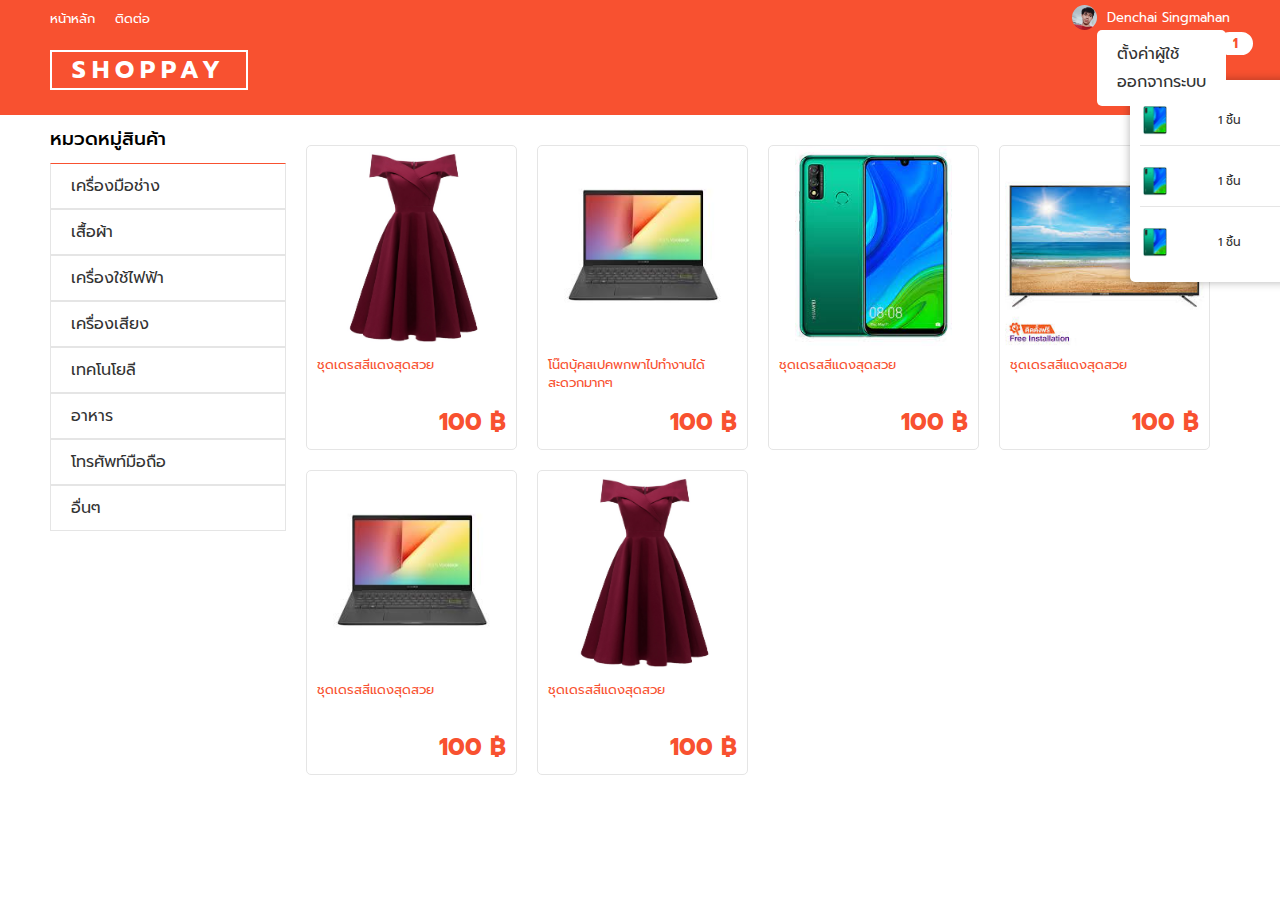
<file: index.html>
<!DOCTYPE html>
<html lang="en">
<head>
    <meta charset="UTF-8">
    <meta http-equiv="X-UA-Compatible" content="IE=edge">
    <meta name="viewport" content="width=device-width, initial-scale=1.0">
    <title>Shopping</title>
    <!-- CSS  -->
    <link rel="stylesheet" href="style.css">

    <!-- font-awesome  -->
    <link rel="stylesheet" href="https://cdnjs.cloudflare.com/ajax/libs/font-awesome/5.15.3/css/all.min.css" integrity="sha512-iBBXm8fW90+nuLcSKlbmrPcLa0OT92xO1BIsZ+ywDWZCvqsWgccV3gFoRBv0z+8dLJgyAHIhR35VZc2oM/gI1w==" crossorigin="anonymous" referrerpolicy="no-referrer" />
</head>
<body>
    <nav>
        <!-- if not login  -->
        <div class="nav-container">
            <!-- <div class="nav-top">

                    <ul class="nav-top-contact">
                        <li><a href="index.html">หน้าหลัก</a></li>
                        <li><a href="#">ติดต่อ</a></li>
                    </ul>

                <div class="nav-top-user">
                    <a href="register.html">สมัครสมาชิก</a>
                    <a href="login.html">เข้าสู่ระบบ</a>
                </div>
            </div> -->

            <div class="nav-top">
                <ul class="nav-top-contact">
                    <li><a href="index.html">หน้าหลัก</a></li>
                    <li><a href="#">ติดต่อ</a></li>
                </ul>
            <div class="nav-top-user">
                <div class="nav-top-user-profile">
                    <img src="img/152733457_234789864958096_8206267305534486971_n.jpg">
                </div>
                <p id="navUserProfile">Denchai Singmahan</p>
                <div id="navUserToggle" class="nav-top-user-toggle">
                    <a href="#">ตั้งค่าผู้ใช้</a>
                    <a href="#">ออกจากระบบ</a>
                </div>
            </div>
        </div>

            <div class="nav-bottom">
                    <a href="index.html">SHOPPAY</a>
                <div class="nav-bottom-cart">           
                    <div id="cartShop" class="cart-shop">
                        <div class="cart-count">1</div>
                        <i class="fas fa-shopping-cart"></i>
                        <div id="cartShopToggle" class="cart-shop-toggle">
                            <div class="cart-shop-toggle-items">
                                <div class="cart-shop-toggle-items-img">
                                    <img src="img/mobile.jpg" >
                                </div>
                                <p>1 ชิ้น</p>
                                <p>฿500</p>
                            </div>
                            <div class="cart-shop-toggle-items">
                                <div class="cart-shop-toggle-items-img">
                                    <img src="img/mobile.jpg" >
                                </div>
                                <p>1 ชิ้น</p>
                                <p>฿500</p>
                            </div>
                            <div class="cart-shop-toggle-items">
                                <div class="cart-shop-toggle-items-img">
                                    <img src="img/mobile.jpg" >
                                </div>
                                <p>1 ชิ้น</p>
                                <p>฿500</p>
                            </div>
                        </div>
                </div>
            </div>
        </div>
    </nav>
    
    <section class="body-container">
        <div class="bc-menu">
            <h3>หมวดหมู่สินค้า</h3>
            <ul>
                <li><a href="#">เครื่องมือช่าง</a></li>
                <li><a href="#">เสื้อผ้า</a></li>
                <li><a href="#">เครื่องใช้ไฟฟ้า</a></li>
                <li><a href="#">เครื่องเสียง</a></li>
                <li><a href="#">เทคโนโยลี</a></li>
                <li><a href="#">อาหาร</a></li>
                <li><a href="#">โทรศัพท์มือถือ</a></li>
                <li><a href="#">อื่นๆ</a></li>
            </ul>
        </div>
        <div class="bc-show">
            <a href="itemsDetail.html" class="bc-show-items">
                <div class="bc-show-items-img">
                    <img src="img/dress2.jpg" >
                </div>
                <p >ชุดเดรสสีแดงสุดสวย</p>
                <h5>100 ฿</h5>
            </a>
            <a href="itemsDetail.html" class="bc-show-items">
                <div class="bc-show-items-img">
                    <img src="img/notebook.jpg">
                </div>
                <p >โน๊ตบุ้คสเปคพกพาไปทำงานได้สะดวกมากๆ</p>
                <h5>100 ฿</h5>
            </a>
            <a href="itemsDetail.html" class="bc-show-items">
                <div class="bc-show-items-img">
                    <img src="img/mobile.jpg" >
                </div>
                <p >ชุดเดรสสีแดงสุดสวย</p>
                <h5>100 ฿</h5>
            </a>
            <a href="itemsDetail.html" class="bc-show-items">
                <div class="bc-show-items-img">
                    <img src="img/television.jpg">
                </div>
                <p >ชุดเดรสสีแดงสุดสวย</p>
                <h5>100 ฿</h5>
            </a>
            <a href="itemsDetail.html" class="bc-show-items">
                <div class="bc-show-items-img">
                    <img src="img/notebook.jpg" >
                </div>
                <p >ชุดเดรสสีแดงสุดสวย</p>
                <h5>100 ฿</h5>
            </a>
            <a href="itemsDetail.html" class="bc-show-items">
                <div class="bc-show-items-img">
                    <img src="img/dress2.jpg" >
                </div>
                <p >ชุดเดรสสีแดงสุดสวย</p>
                <h5>100 ฿</h5>
            </a>

        </div>
    </section>

    <!-- JQuery  -->
    <script src="https://code.jquery.com/jquery-3.6.0.js" integrity="sha256-H+K7U5CnXl1h5ywQfKtSj8PCmoN9aaq30gDh27Xc0jk=" crossorigin="anonymous"></script>

    <!-- Script  -->
    <script src="js/jquery.js"></script>
</body>
</html>
</file>
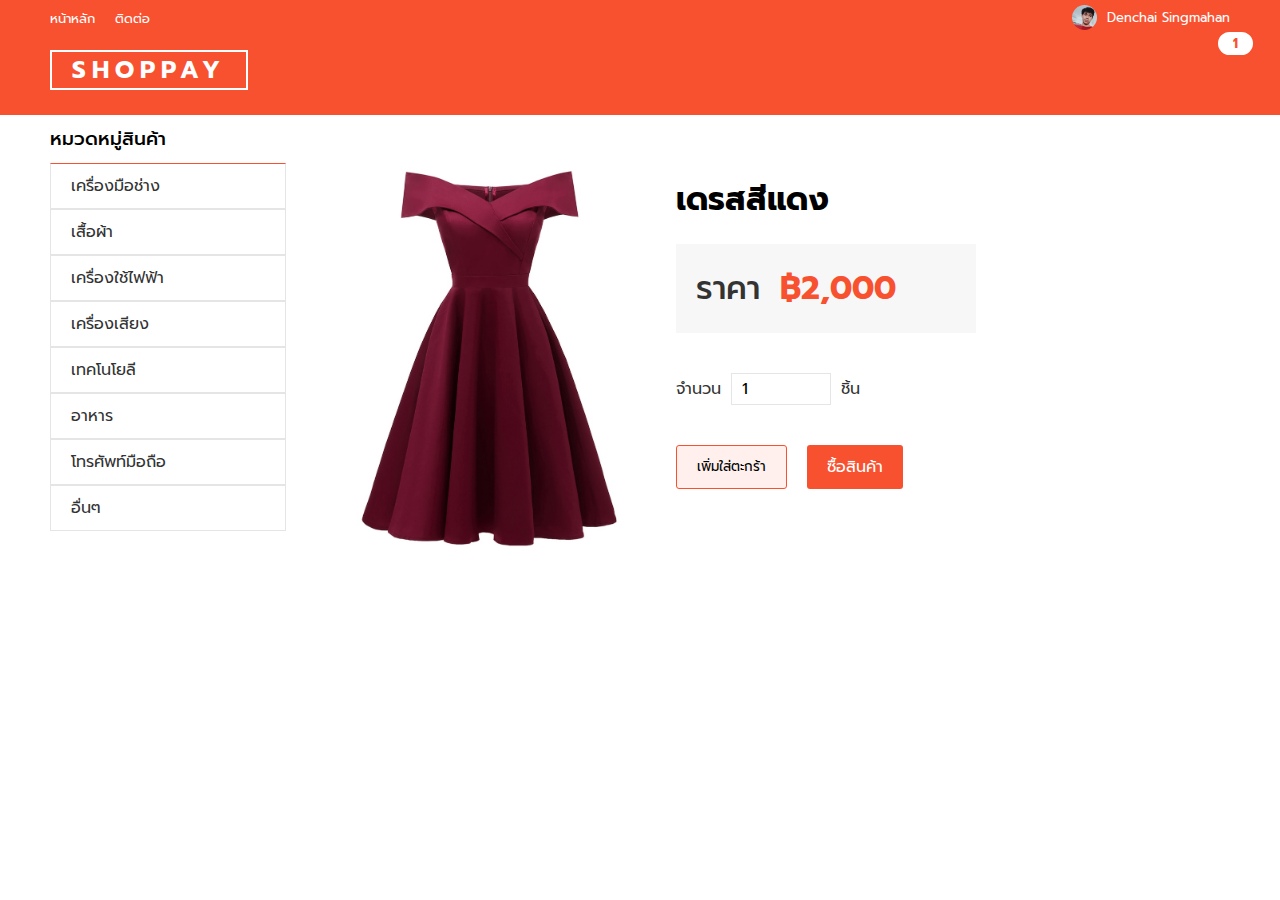
<file: itemsDetail.html>
<!DOCTYPE html>
<html lang="en">
<head>
    <meta charset="UTF-8">
    <meta http-equiv="X-UA-Compatible" content="IE=edge">
    <meta name="viewport" content="width=device-width, initial-scale=1.0">
    <title>Items detail</title>
    <!-- CSS  -->
    <link rel="stylesheet" href="style.css">

    <!-- font-awesome  -->
    <link rel="stylesheet" href="https://cdnjs.cloudflare.com/ajax/libs/font-awesome/5.15.3/css/all.min.css" integrity="sha512-iBBXm8fW90+nuLcSKlbmrPcLa0OT92xO1BIsZ+ywDWZCvqsWgccV3gFoRBv0z+8dLJgyAHIhR35VZc2oM/gI1w==" crossorigin="anonymous" referrerpolicy="no-referrer" />
</head>
<body>
    <!-- navbar  -->
    <nav>
        <div class="nav-container">
            <div class="nav-top">

                    <ul class="nav-top-contact">
                        <li><a href="index.html">หน้าหลัก</a></li>
                        <li><a href="#">ติดต่อ</a></li>
                    </ul>

                <div class="nav-top-user">
                    <div class="nav-top-user-profile">
                        <img src="img/152733457_234789864958096_8206267305534486971_n.jpg">
                    </div>
                    <p>Denchai Singmahan</p>
                </div>
            </div>
            <div class="nav-bottom">
                <a href="index.html">SHOPPAY</a>
                <div class="nav-bottom-cart">
                    
                    <div class="cart-shop">
                        <div class="cart-count">1</div>
                        <i class="fas fa-shopping-cart"></i>
                    </div>
                </div>
            </div>
        </div>
    </nav>
    
    <!-- border container  -->
    <section class="body-container">
        <div class="bc-menu">
            <h3>หมวดหมู่สินค้า</h3>
            <ul>
                <li><a href="#">เครื่องมือช่าง</a></li>
                <li><a href="#">เสื้อผ้า</a></li>
                <li><a href="#">เครื่องใช้ไฟฟ้า</a></li>
                <li><a href="#">เครื่องเสียง</a></li>
                <li><a href="#">เทคโนโยลี</a></li>
                <li><a href="#">อาหาร</a></li>
                <li><a href="#">โทรศัพท์มือถือ</a></li>
                <li><a href="#">อื่นๆ</a></li>
            </ul>
        </div>
        <div class="bc-showDetail">
            <div class="bc-showDetail-left">
                <div class="bc-showDetail-photo">
                    <img src="img/dress2.jpg" >
                </div>
            </div>
            <div class="bc-showDetail-right">
                <h1>เดรสสีแดง</h1>
                <div class="bc-showDetail-price">
                    <h1>ราคา</h1>
                    <h1>฿2,000</h1>
                </div>
                <div class="bc-showDetail-count">
                    <p>จำนวน</p>
                    <input type="number" class="txt txt-count" value="1">
                    <p>ชิ้น</p>
                </div>
                <div class="btn-control-buy">
                    <button class="btn btn-cart">เพิ่มใส่ตะกร้า</button>
                    <button class="btn btn-buy">ซื้อสินค้า</button>
                </div>
            </div>
        </div>
    </section>
</body>
</html>
</file>
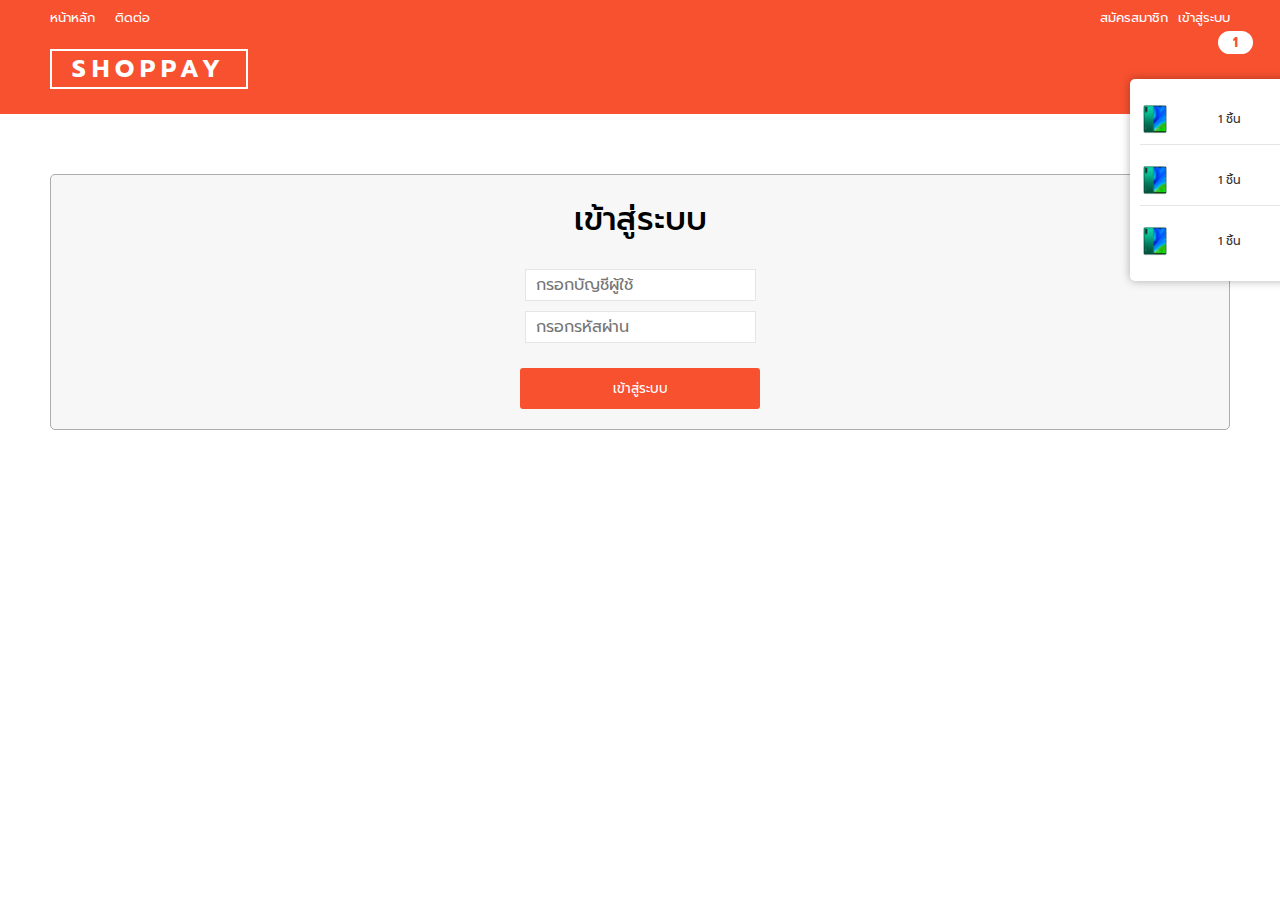
<file: login.html>
<!DOCTYPE html>
<html lang="en">
<head>
    <meta charset="UTF-8">
    <meta http-equiv="X-UA-Compatible" content="IE=edge">
    <meta name="viewport" content="width=device-width, initial-scale=1.0">
    <title>Shopping</title>
    <!-- CSS  -->
    <link rel="stylesheet" href="style.css">

    <!-- font-awesome  -->
    <link rel="stylesheet" href="https://cdnjs.cloudflare.com/ajax/libs/font-awesome/5.15.3/css/all.min.css" integrity="sha512-iBBXm8fW90+nuLcSKlbmrPcLa0OT92xO1BIsZ+ywDWZCvqsWgccV3gFoRBv0z+8dLJgyAHIhR35VZc2oM/gI1w==" crossorigin="anonymous" referrerpolicy="no-referrer" />
</head>
<body>
    <nav>
        <!-- if not login  -->
        <div class="nav-container">
            <div class="nav-top">

                    <ul class="nav-top-contact">
                        <li><a href="index.html">หน้าหลัก</a></li>
                        <li><a href="#">ติดต่อ</a></li>
                    </ul>

                <div class="nav-top-user">
                    <a href="register.html">สมัครสมาชิก</a>
                    <a href="login.html">เข้าสู่ระบบ</a>
                </div>
            </div>

            <!-- <div class="nav-top">
                <ul class="nav-top-contact">
                    <li><a href="index.html">หน้าหลัก</a></li>
                    <li><a href="#">ติดต่อ</a></li>
                </ul>
            <div class="nav-top-user">
                <div class="nav-top-user-profile">
                    <img src="img/152733457_234789864958096_8206267305534486971_n.jpg">
                </div>
                <p id="navUserProfile">Denchai Singmahan</p>
                <div id="navUserToggle" class="nav-top-user-toggle">
                    <a href="#">ตั้งค่าผู้ใช้</a>
                    <a href="#">ออกจากระบบ</a>
                </div>
            </div>
        </div> -->

            <div class="nav-bottom">
                    <a href="index.html">SHOPPAY</a>
                <div class="nav-bottom-cart">           
                    <div id="cartShop" class="cart-shop">
                        <div class="cart-count">1</div>
                        <i class="fas fa-shopping-cart"></i>
                        <div id="cartShopToggle" class="cart-shop-toggle">
                            <div class="cart-shop-toggle-items">
                                <div class="cart-shop-toggle-items-img">
                                    <img src="img/mobile.jpg" >
                                </div>
                                <p>1 ชิ้น</p>
                                <p>฿500</p>
                            </div>
                            <div class="cart-shop-toggle-items">
                                <div class="cart-shop-toggle-items-img">
                                    <img src="img/mobile.jpg" >
                                </div>
                                <p>1 ชิ้น</p>
                                <p>฿500</p>
                            </div>
                            <div class="cart-shop-toggle-items">
                                <div class="cart-shop-toggle-items-img">
                                    <img src="img/mobile.jpg" >
                                </div>
                                <p>1 ชิ้น</p>
                                <p>฿500</p>
                            </div>
                        </div>
                </div>
            </div>
        </div>
    </nav>
    
    <section class="body-container">
        <div class="card">
            <h1>เข้าสู่ระบบ</h1>
            <input type="text" name="" id="" class="txt txt-login" placeholder="กรอกบัญชีผู้ใช้">
            <input type="password" name="" id="" class="txt txt-login" placeholder="กรอกรหัสผ่าน">
            <input type="submit" value="เข้าสู่ระบบ" class="btn btn-login">
        </div>
    </section>

    <!-- JQuery  -->
    <script src="https://code.jquery.com/jquery-3.6.0.js" integrity="sha256-H+K7U5CnXl1h5ywQfKtSj8PCmoN9aaq30gDh27Xc0jk=" crossorigin="anonymous"></script>

    <!-- Script  -->
    <script src="js/jquery.js"></script>
</body>
</html>
</file>
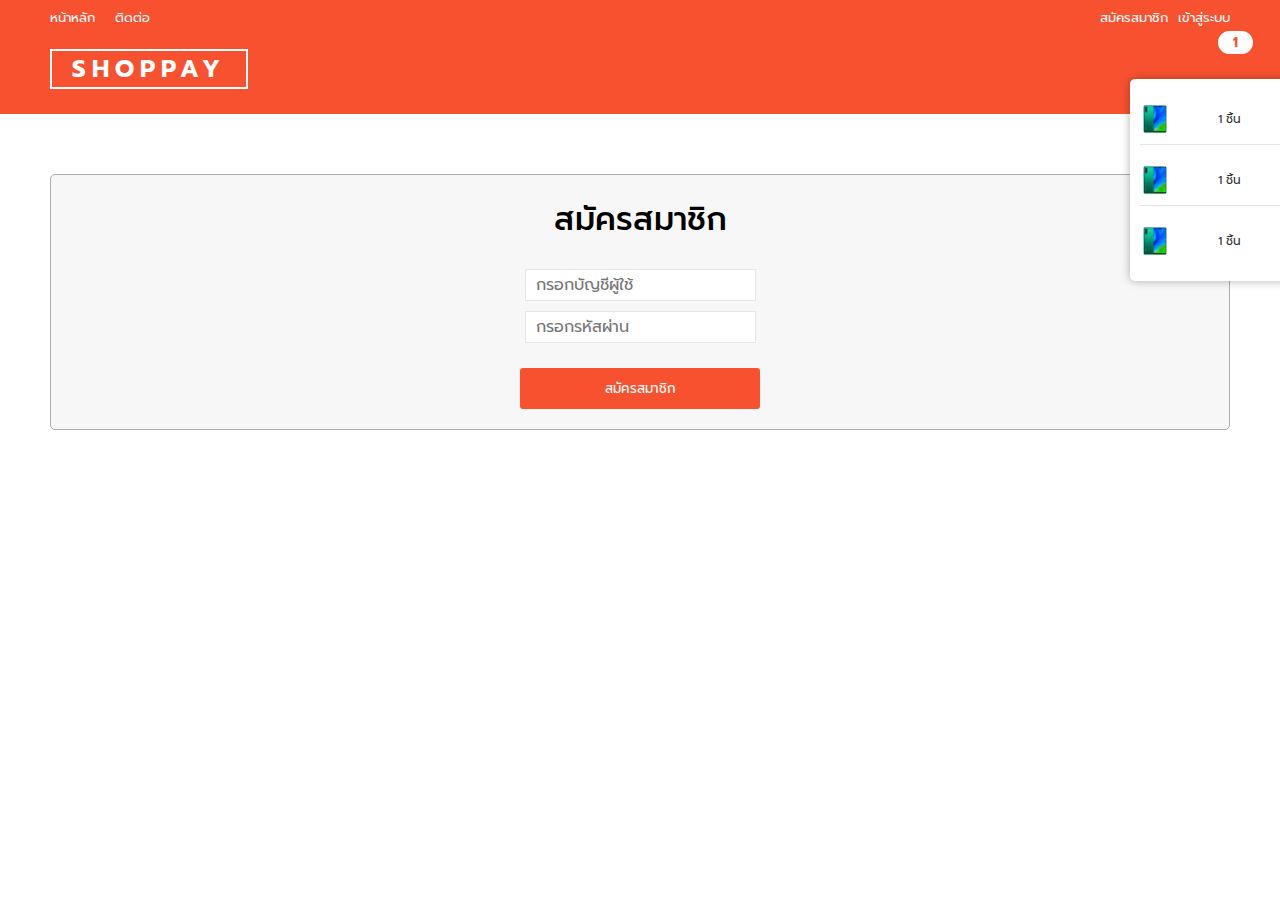
<file: register.html>
<!DOCTYPE html>
<html lang="en">
<head>
    <meta charset="UTF-8">
    <meta http-equiv="X-UA-Compatible" content="IE=edge">
    <meta name="viewport" content="width=device-width, initial-scale=1.0">
    <title>Shopping</title>
    <!-- CSS  -->
    <link rel="stylesheet" href="style.css">

    <!-- font-awesome  -->
    <link rel="stylesheet" href="https://cdnjs.cloudflare.com/ajax/libs/font-awesome/5.15.3/css/all.min.css" integrity="sha512-iBBXm8fW90+nuLcSKlbmrPcLa0OT92xO1BIsZ+ywDWZCvqsWgccV3gFoRBv0z+8dLJgyAHIhR35VZc2oM/gI1w==" crossorigin="anonymous" referrerpolicy="no-referrer" />
</head>
<body>
    <nav>
        <!-- if not login  -->
        <div class="nav-container">
            <div class="nav-top">

                    <ul class="nav-top-contact">
                        <li><a href="index.html">หน้าหลัก</a></li>
                        <li><a href="#">ติดต่อ</a></li>
                    </ul>

                <div class="nav-top-user">
                    <a href="register.html">สมัครสมาชิก</a>
                    <a href="login.html">เข้าสู่ระบบ</a>
                </div>
            </div>

            <!-- <div class="nav-top">
                <ul class="nav-top-contact">
                    <li><a href="index.html">หน้าหลัก</a></li>
                    <li><a href="#">ติดต่อ</a></li>
                </ul>
            <div class="nav-top-user">
                <div class="nav-top-user-profile">
                    <img src="img/152733457_234789864958096_8206267305534486971_n.jpg">
                </div>
                <p id="navUserProfile">Denchai Singmahan</p>
                <div id="navUserToggle" class="nav-top-user-toggle">
                    <a href="#">ตั้งค่าผู้ใช้</a>
                    <a href="#">ออกจากระบบ</a>
                </div>
            </div>
        </div> -->

            <div class="nav-bottom">
                    <a href="index.html">SHOPPAY</a>
                <div class="nav-bottom-cart">           
                    <div id="cartShop" class="cart-shop">
                        <div class="cart-count">1</div>
                        <i class="fas fa-shopping-cart"></i>
                        <div id="cartShopToggle" class="cart-shop-toggle">
                            <div class="cart-shop-toggle-items">
                                <div class="cart-shop-toggle-items-img">
                                    <img src="img/mobile.jpg" >
                                </div>
                                <p>1 ชิ้น</p>
                                <p>฿500</p>
                            </div>
                            <div class="cart-shop-toggle-items">
                                <div class="cart-shop-toggle-items-img">
                                    <img src="img/mobile.jpg" >
                                </div>
                                <p>1 ชิ้น</p>
                                <p>฿500</p>
                            </div>
                            <div class="cart-shop-toggle-items">
                                <div class="cart-shop-toggle-items-img">
                                    <img src="img/mobile.jpg" >
                                </div>
                                <p>1 ชิ้น</p>
                                <p>฿500</p>
                            </div>
                        </div>
                </div>
            </div>
        </div>
    </nav>
    
    <section class="body-container">
        <div class="card">
            <h1>สมัครสมาชิก</h1>
            <input type="text" name="" id="" class="txt txt-login" placeholder="กรอกบัญชีผู้ใช้">
            <input type="password" name="" id="" class="txt txt-login" placeholder="กรอกรหัสผ่าน">
            <input type="submit" value="สมัครสมาชิก" class="btn btn-login">
        </div>
    </section>

    <!-- JQuery  -->
    <script src="https://code.jquery.com/jquery-3.6.0.js" integrity="sha256-H+K7U5CnXl1h5ywQfKtSj8PCmoN9aaq30gDh27Xc0jk=" crossorigin="anonymous"></script>

    <!-- Script  -->
    <script src="js/jquery.js"></script>
</body>
</html>
</file>
<file: style.css>
@import url('https://fonts.googleapis.com/css2?family=Prompt:wght@100;200;300;400;500;600;800;900&display=swap');
*{
    margin: 0;
    padding: 0;
    box-sizing: border-box;
    font-family: 'Prompt', sans-serif;

}
/* master class  */
:root{
    --orange: #F85130;
    --shadow: 0 0 10px rgba(0,0,0, 0.3);
}
.btn{
    display: flex;
    transition: .3s ease;
    cursor: pointer;
    border: none;
    outline: none;
    padding: 10px 20px;
    border-radius: 3px;
}
.btn:hover{
    opacity: .8;
}
.txt{
    padding: 3px 10px;
    font-size: 1rem;
    border: 1px solid #e5e5e5;
    margin: 0 10px;
}
/* nav - top  */
nav{
    width: 100%;
    height: auto;
    padding: 5px 0;
    background: var(--orange);

    display: flex;
    justify-content: center;
}
.nav-container{
    min-width: 1200px;
    display: flex;
    flex-direction: column;
}
.nav-top{
    display: flex;
    justify-content: space-between;
    align-items: center;
    width: 100%;
    
}
.nav-top-contact{
    display: flex;
}
.nav-top-contact li{
    list-style: none;
}
.nav-top-contact li a{
    text-decoration: none;
    padding: 10px;
    color: #fff;
    font-size: 13px;
}
.nav-top-contact li a:hover{
    color: #e5e5e5;
}

.nav-top-user{
    display: flex;
    justify-content: center;
    align-items: center;
    padding: 0 10px;
    position: relative;

}
.nav-top-user > a{

    font-size: 13px;
    text-decoration: none;
    margin-left: 10px;
    color: #fff;

}
.nav-top-user a:hover{
    color: #e5e5e5;
}
.nav-top-user-toggle{
    position: absolute;
    top: 25px;
    left: 35px;
    display: flex;
    flex-direction: column;
    background: #fff;
    padding: 10px 20px;
    border-radius: 5px;
    z-index: 10;
    box-shadow: var(--shdow);

}
.nav-top-user-toggle a{
    text-decoration: none;
    margin: 2px 0;
    font-weight: 400;
    font-size: 1rem;
    color: #333;
}
.nav-top-user-toggle a:hover{
    color: #adadad;
}

.nav-top-user-profile{
    width: 25px;
    height: 25px;
    margin-right: 10px;
}
.nav-top-user-profile img{
    width: 100%;
    height: 100%;
    object-fit: cover;
    border-radius: 50px;

}
.nav-top-user p{
    color: #fff;
    font-size: 13px;
    cursor: pointer;

}
.cart-shop-toggle{
    position: absolute;
    top: 30px;
    width: 200px;
    background: #fff;
    color: #333;
    display: flex;
    flex-direction: column;
    padding: 10px;
    box-shadow: var(--shadow);
    border-radius: 5px;
}
.cart-shop-toggle-items{
    display: flex;
    justify-content: space-between;
    align-items: center;
    font-size: 12px;
    margin: 5px 0;
    border-bottom: 1px solid #e5e5e5;
    padding: 10px 0;
}
.cart-shop-toggle-items:last-child {
    border: none;
}
.cart-shop-toggle-items p:last-child{
    color: var(--orange);
    font-weight: 700;

}
.cart-shop-toggle-items-img{
    width: 30px;
    height: 30px;

}
.cart-shop-toggle-items-img img{
    width: 100%;
    height: 100%;
    object-fit: contain;
}
/* nav - bottom  */
.nav-bottom{
    display: flex;
    justify-content: space-between;
    padding: 0 10px;
    margin: 20px 0;

}
.nav-bottom a{
    font-size: 1.5rem;
    font-weight: 700;
    color: #fff;
    letter-spacing: 6px;
    border: 2px solid #fff;
    padding: 0px 20px;
    text-decoration: none;
    
}
.cart-shop{
    position: relative;
    color: #fff;
    font-size: 1.5rem;
    cursor: pointer;

    display: flex;
    justify-content: center;
    align-items: center;

}
.cart-count{
    position: absolute;
    top: -20px;
    right: -25px;
    
    background: #fff;
    border: 2px solid var(--orange);
    color: var(--orange);
    font-size: .8rem;
    font-weight: 700;
    padding: 2px 15px;
    border-radius: 50px;
}

/* container  */
.body-container{
    display: flex;
    max-width: 1200px;
    height: auto;
    padding: 10px;
    margin: 0 auto;
}

/* bc-menu  */
.bc-menu{
    width: 20%;
}
.bc-menu > h3{
    font-weight: 500;
    margin-bottom: 10px;
}
.bc-menu ul li{
    list-style: none;
}
.bc-menu ul li a{
    display: flex;
    text-decoration: none;
    padding: 10px 20px;
    border: 1px solid #e5e5e5;
    color: #333;
    cursor: pointer;
    transition: .3s ease;
}
.bc-menu ul li a:hover{
    background: #f7f7f7;
    color: var(--orange);
}
.bc-menu ul li:first-child a{
    border-top: 1px solid var(--orange);
}

/* bc-show  */
.bc-show{
    width: 80%;
    padding: 20px;

    display: grid;
    grid-template-columns: repeat(4, 1fr);
    grid-template-rows: repeat(auto-fill, 305px);
    grid-gap: 20px;
}
.bc-show-items{
    text-decoration: none;
    border: 1px solid #e5e5e5;
    border-radius: 5px;
}
.bc-show-items:hover{
    border: 1px solid var(--orange);
}
.bc-show-items-img{
    width: 100%;
    height: 200px;

}
.bc-show-items-img img{
    width: 100%;
    height: 100%;
    object-fit: contain;
    border-top-left-radius: 5px;
    border-top-right-radius: 5px;

}
.bc-show-items p{
    color: var(--orange);
    overflow: hidden;
    height: 48px;
    line-height: 18px;
    padding: 10px;
    font-size: 13px;
}
.bc-show-items h5{
    color: var(--orange);
    font-size: 1.5rem;
    padding: 10px;
    text-align: end;
}

/* bc-showDetail  */
.bc-showDetail{
    display: flex;
    padding: 30px;
}
.bc-showDetail-left,
.bc-showDetail-right{
    width: 50%;

}
.bc-showDetail-photo{
    width: 100%;
    height: 400px;
}
.bc-showDetail-photo img{
    width: 100%;
    height: 100%;
    object-fit: cover;
}
.bc-showDetail-right{
    padding: 20px;
}
.bc-showDetail-price{
    display: flex;
    background: #f7f7f7;
    color: var(--orange);
    padding: 20px;
    margin: 20px 0;
}
.bc-showDetail-price h1:first-child{
    color: #333;
    margin-right: 20px;
    font-weight: 500;
}
.bc-showDetail-count{

    display: flex;
    align-items: center;
    padding: 20px 0;
}
.bc-showDetail-count p{
    color: #333;
    font-weight: 400;
}
.txt-count{
    width: 100px;
}
.btn-control-buy{
    display: flex;
    margin-top: 20px ;
}
.btn-cart{
    background: #fff0ed;
    border: 1px solid var(--orange);
    margin-right: 20px;
}
.btn-buy{
    background: var(--orange);
    color: #fff;
    font-size: 1rem;
}

/* card  */
.card{
    width: 100%;
    background: #f7f7f7;
    border: 1px solid #adadad;
    padding: 20px;
    border-radius: 5px;
    margin: 50px 0;

    display: flex;
    flex-direction: column;
    align-items: center;
}
.card > h1{
    font-weight: 500;
    margin-bottom: 20px;
}
/* login  */
.txt-login{
    margin: 5px 0;
    font-size: 1rem;
}
.btn-login{
    background: var(--orange);
    color: #fff;
    width: 240px;
    margin-top: 20px;

    justify-content: center;
}
</file>
